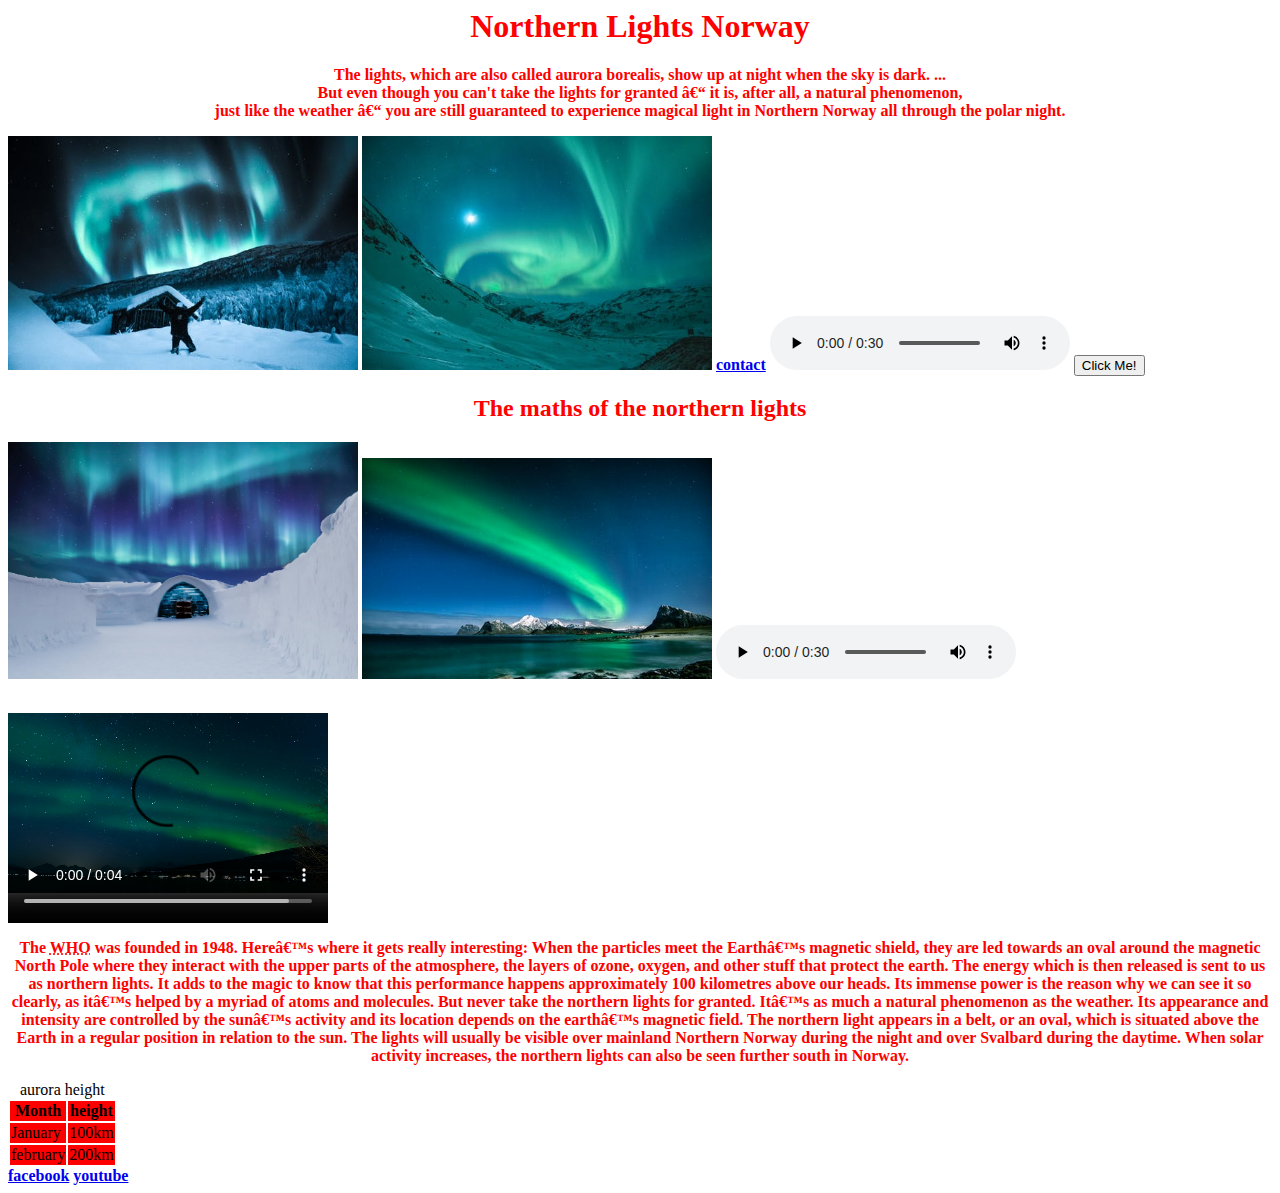
<file: index.html>
<! doctype html>
<html>
   <head>
   <meta charset="utf-8
   <meta name= "viewport"content="width=device-width,initial-scale=10">
   <title> Aurora</title>
   <link rel="stylesheet" href="css/style.css">
   </head>

   <body>
   <aside>
   <h1>Northern Lights Norway</h1>
   <p>

    <b>The lights, which are also called aurora borealis, show up at night when the sky is dark. ...<b>
    <br>But even though you can't take the lights for granted – it is, after all, a natural phenomenon, 
    <br>just like the weather – you are still guaranteed to experience magical light in Northern Norway all through the<bdi> polar night.<bdi>
    
	</p>
    </aside>
    <img src="images/aurora1.jpeg"width="350" alt="aurora">

    <img src="images/aurora2.jpeg"width="350" alt="aurora">
	<a href="contact.html" target="blank">contact</a>
	<audio controls>
     <source src="audio/song1.mp3" type="audio/mp3">
      </audio>
	  <button type="button">Click Me!</button>

	<article>
	<h2>The maths of the northern lights</h2>
	 <img src="images/aurora4.jpeg"width="350" alt="aurora">

    <img src="images/aurora5.jpeg"width="350" alt="aurora">
	 <audio controls>
     <source src="audio/song2.mp3" type="audio/mp3">
     </audio>
	 <video width="320" height="240" controls>
    <source src="video/aurora.mp4" type="video/mp4">
     </video>
	 <p>
	 The <abbr title="World Health Organization">WHO</abbr> was founded in 1948.
	 Here’s where it gets really interesting: When the particles meet the Earth’s magnetic shield, 
	 they are led towards an oval around the magnetic North Pole where they interact with the upper parts of the atmosphere, 
	 the layers of ozone, oxygen, and other stuff that protect the earth. The energy which is then released is sent to us as northern lights.

     It adds to the magic to know that this performance happens approximately 100 kilometres above our heads. 
     Its immense power is the reason why we can see it so clearly, as it’s helped by a myriad of atoms and molecules.
     But never take the northern lights for granted. It’s as much a natural phenomenon as the weather.
	 Its appearance and intensity are controlled by the sun’s activity and its location depends on the earth’s magnetic field.

     The northern light appears in a belt, or an oval, which is situated above the Earth in a regular position in relation to the sun. 
	 The lights will usually be visible over mainland Northern Norway during the night and over Svalbard during the daytime. When solar activity increases, 
	 the northern lights can also be seen further south in Norway.
	 </p>
	 
	 </article>
	 <table>
	 <colgroup>
    <col span="2" style="background-color:red">
    <col style="background-color:yellow">
     </colgroup>
     <caption>aurora height</caption>
      <tr>
      <th>Month</th>
      <th>height</th>
     </tr>
     <tr>
     <td>January</td>
     <td>100km</td>
     </tr>
	 <tr>
     <td>february</td>
     <td>200km</td>
     </tr>
     </table>
    </tr>
    </table>
	 
	 </body>
	 <a href="http://facebook.com">facebook</a>

     <a href="http://youtube.com">youtube</a>
	 
	 </html>
</file>
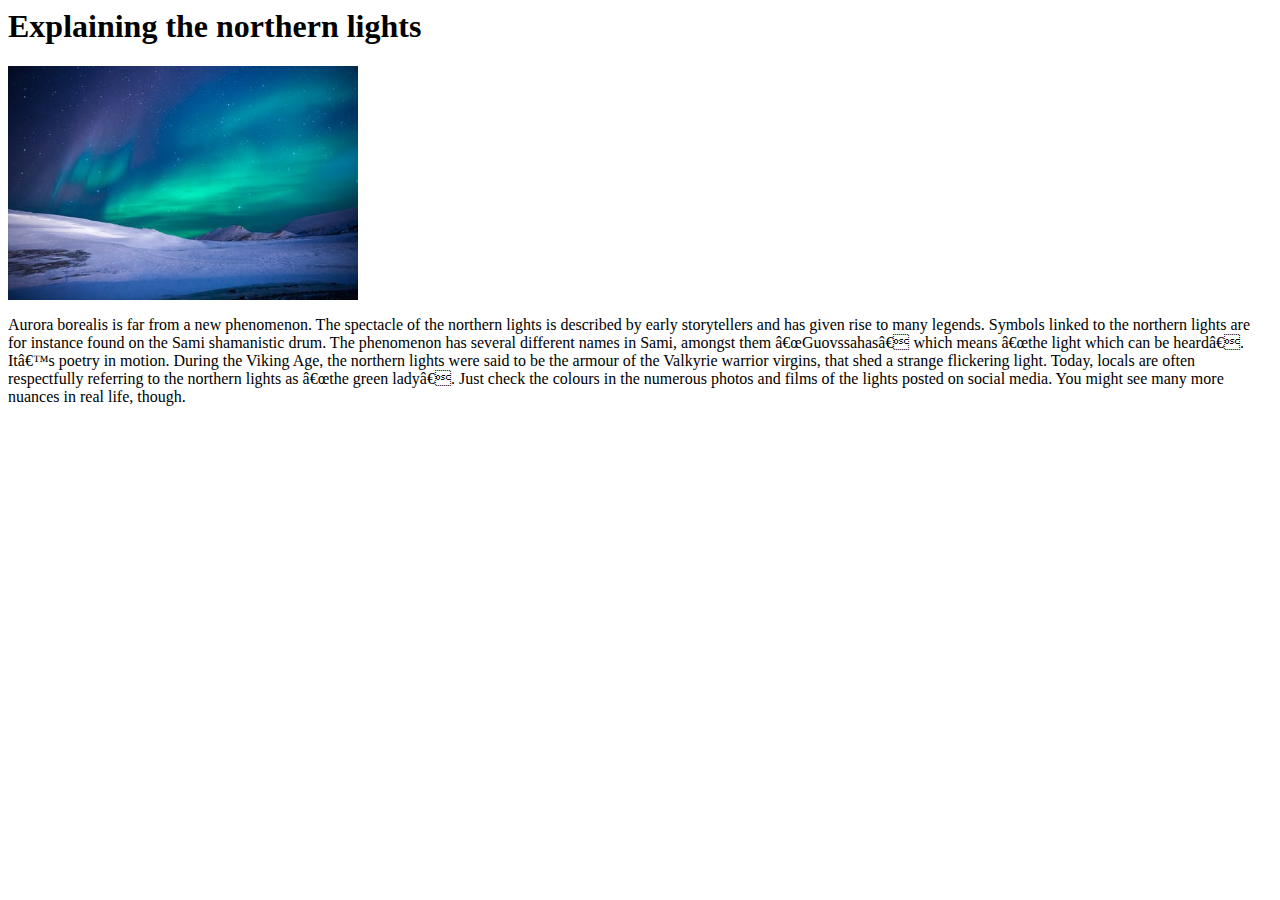
<file: contact.html>
<! doctype html>
<html>
   <head>
   <meta charset="utf-8
   <meta name= "viewport"content="width=device-width,initial-scale=10">
   <title> Aurora</title>
   </head>

   <body>
   <h1>Explaining the northern lights</h1>
  <img src="images/aurora6.jpeg"width="350" alt="aurora">

  <p>
    Aurora borealis is far from a new phenomenon. The spectacle of the northern lights is described by early storytellers and has given rise to many legends. Symbols linked to the northern lights are for instance found on the Sami shamanistic drum. The phenomenon has several different names in Sami,
	amongst them “Guovssahas” which means “the light which can be heard”. It’s poetry in motion.
    During the Viking Age, the northern lights were said to be the armour of the Valkyrie warrior virgins, 
	that shed a strange flickering light. Today, locals are often respectfully referring to the northern lights as “the green lady”. 
	Just check the colours in the numerous photos and films of the lights posted on social media. You might see many more nuances in real life, though.
   </p>
   </body>
   </html>
</file>
<file: css/style.css>
p{
  text-align: center;
  color: red;
}

h1{
  text-align: center;
  color: red;
}

h2{
  text-align: center;
  color: red;
}
</file>
